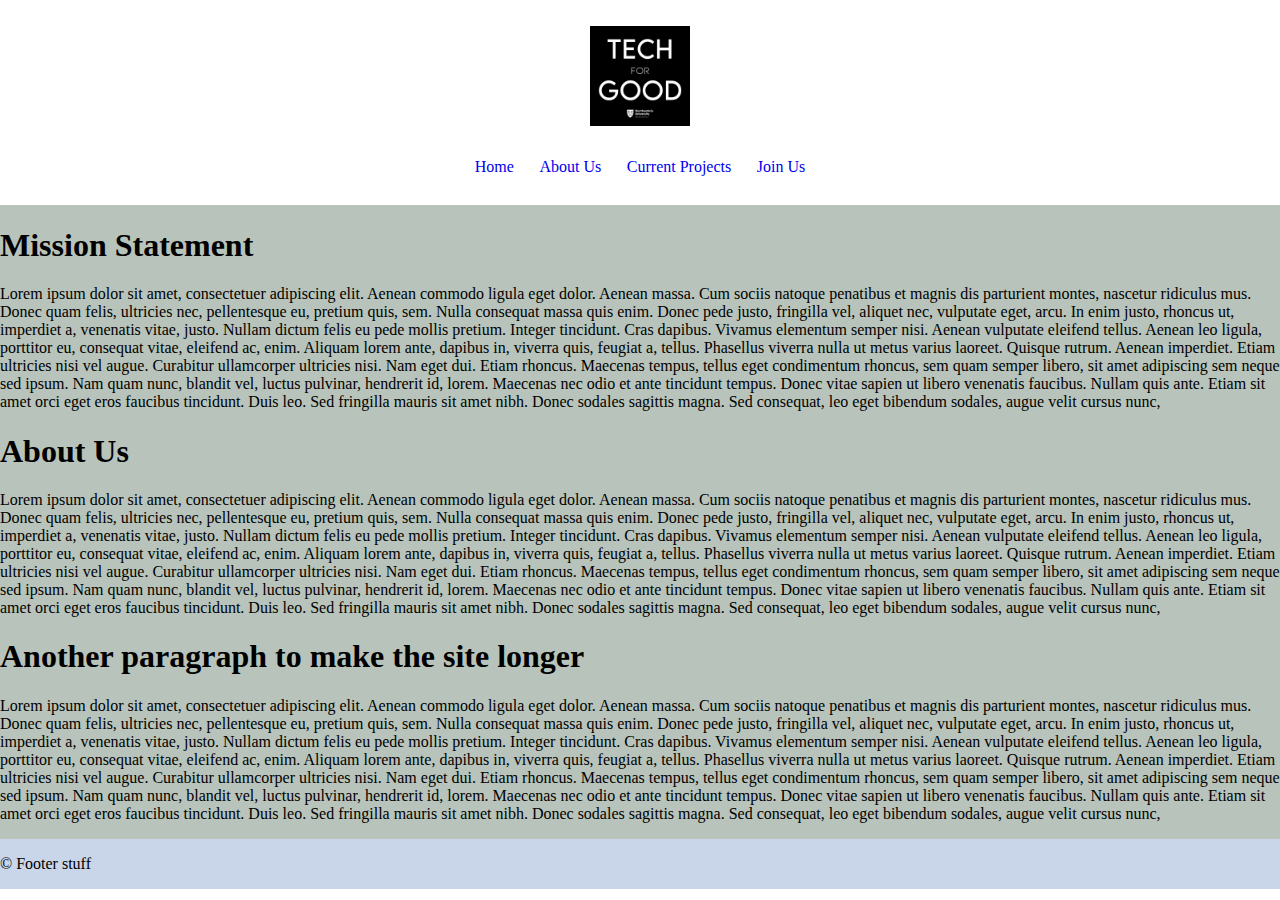
<file: index.html>
﻿<!doctype html>

<html lang="en">
	<head>
		<meta charset="utf-8">
		<meta name="viewport" content="width=device-width, initial-scale=1">
		<title>Tech for Good Northumbria University</title>
		<meta name="description" content="Tech for Good Society's home page">
		<meta name="author" content="Kyle Dunbar, James Thacker, Joe Plevin, Dan Stewart, Jack Wilde, Kieran Hodgeson    *Add/correct ur name here*">

		<link href="techSite.css" rel="stylesheet">
		<script src="index.js"></script>
	</head>
	<body>
		<div class="gridContainer"> 
			<header>
				<a id="ham_menu">&#9776;</a>
				<div id="logo">
					<img src="TfG.png" alt="Tech for Good's Logo" width="100" height="100"/>
				</div>
				<nav>
					<ul id="main-nav">
						<li><a href="/">Home</a></li>
						<li><a href="/about.html">About Us</a></li>
						<li><a href="/projects.html">Current Projects</a></li>
						<li><a href="/join.html">Join Us</a></li>
					</ul>
				</nav>
			</header>
			<main>
				<h1>Mission Statement</h1>
				<p>Lorem ipsum dolor sit amet, consectetuer adipiscing elit. Aenean commodo ligula eget dolor. Aenean massa. Cum sociis natoque penatibus et magnis dis parturient montes, nascetur ridiculus mus. Donec quam felis, ultricies nec, pellentesque eu, pretium quis, sem. Nulla consequat massa quis enim. Donec pede justo, fringilla vel, aliquet nec, vulputate eget, arcu. In enim justo, rhoncus ut, imperdiet a, venenatis vitae, justo. Nullam dictum felis eu pede mollis pretium. Integer tincidunt. Cras dapibus. Vivamus elementum semper nisi. Aenean vulputate eleifend tellus. Aenean leo ligula, porttitor eu, consequat vitae, eleifend ac, enim. Aliquam lorem ante, dapibus in, viverra quis, feugiat a, tellus. Phasellus viverra nulla ut metus varius laoreet. Quisque rutrum. Aenean imperdiet. Etiam ultricies nisi vel augue. Curabitur ullamcorper ultricies nisi. Nam eget dui. Etiam rhoncus. Maecenas tempus, tellus eget condimentum rhoncus, sem quam semper libero, sit amet adipiscing sem neque sed ipsum. Nam quam nunc, blandit vel, luctus pulvinar, hendrerit id, lorem. Maecenas nec odio et ante tincidunt tempus. Donec vitae sapien ut libero venenatis faucibus. Nullam quis ante. Etiam sit amet orci eget eros faucibus tincidunt. Duis leo. Sed fringilla mauris sit amet nibh. Donec sodales sagittis magna. Sed consequat, leo eget bibendum sodales, augue velit cursus nunc,</p>
                <h1>About Us</h1>
                <p>Lorem ipsum dolor sit amet, consectetuer adipiscing elit. Aenean commodo ligula eget dolor. Aenean massa. Cum sociis natoque penatibus et magnis dis parturient montes, nascetur ridiculus mus. Donec quam felis, ultricies nec, pellentesque eu, pretium quis, sem. Nulla consequat massa quis enim. Donec pede justo, fringilla vel, aliquet nec, vulputate eget, arcu. In enim justo, rhoncus ut, imperdiet a, venenatis vitae, justo. Nullam dictum felis eu pede mollis pretium. Integer tincidunt. Cras dapibus. Vivamus elementum semper nisi. Aenean vulputate eleifend tellus. Aenean leo ligula, porttitor eu, consequat vitae, eleifend ac, enim. Aliquam lorem ante, dapibus in, viverra quis, feugiat a, tellus. Phasellus viverra nulla ut metus varius laoreet. Quisque rutrum. Aenean imperdiet. Etiam ultricies nisi vel augue. Curabitur ullamcorper ultricies nisi. Nam eget dui. Etiam rhoncus. Maecenas tempus, tellus eget condimentum rhoncus, sem quam semper libero, sit amet adipiscing sem neque sed ipsum. Nam quam nunc, blandit vel, luctus pulvinar, hendrerit id, lorem. Maecenas nec odio et ante tincidunt tempus. Donec vitae sapien ut libero venenatis faucibus. Nullam quis ante. Etiam sit amet orci eget eros faucibus tincidunt. Duis leo. Sed fringilla mauris sit amet nibh. Donec sodales sagittis magna. Sed consequat, leo eget bibendum sodales, augue velit cursus nunc,</p>
                <h1>Another paragraph to make the site longer</h1>
                <p>Lorem ipsum dolor sit amet, consectetuer adipiscing elit. Aenean commodo ligula eget dolor. Aenean massa. Cum sociis natoque penatibus et magnis dis parturient montes, nascetur ridiculus mus. Donec quam felis, ultricies nec, pellentesque eu, pretium quis, sem. Nulla consequat massa quis enim. Donec pede justo, fringilla vel, aliquet nec, vulputate eget, arcu. In enim justo, rhoncus ut, imperdiet a, venenatis vitae, justo. Nullam dictum felis eu pede mollis pretium. Integer tincidunt. Cras dapibus. Vivamus elementum semper nisi. Aenean vulputate eleifend tellus. Aenean leo ligula, porttitor eu, consequat vitae, eleifend ac, enim. Aliquam lorem ante, dapibus in, viverra quis, feugiat a, tellus. Phasellus viverra nulla ut metus varius laoreet. Quisque rutrum. Aenean imperdiet. Etiam ultricies nisi vel augue. Curabitur ullamcorper ultricies nisi. Nam eget dui. Etiam rhoncus. Maecenas tempus, tellus eget condimentum rhoncus, sem quam semper libero, sit amet adipiscing sem neque sed ipsum. Nam quam nunc, blandit vel, luctus pulvinar, hendrerit id, lorem. Maecenas nec odio et ante tincidunt tempus. Donec vitae sapien ut libero venenatis faucibus. Nullam quis ante. Etiam sit amet orci eget eros faucibus tincidunt. Duis leo. Sed fringilla mauris sit amet nibh. Donec sodales sagittis magna. Sed consequat, leo eget bibendum sodales, augue velit cursus nunc,</p>
			</main>
			<footer>
				<p>&copy; Footer stuff</p>
			</footer>
		</div>
	</body>
</html>
</file>
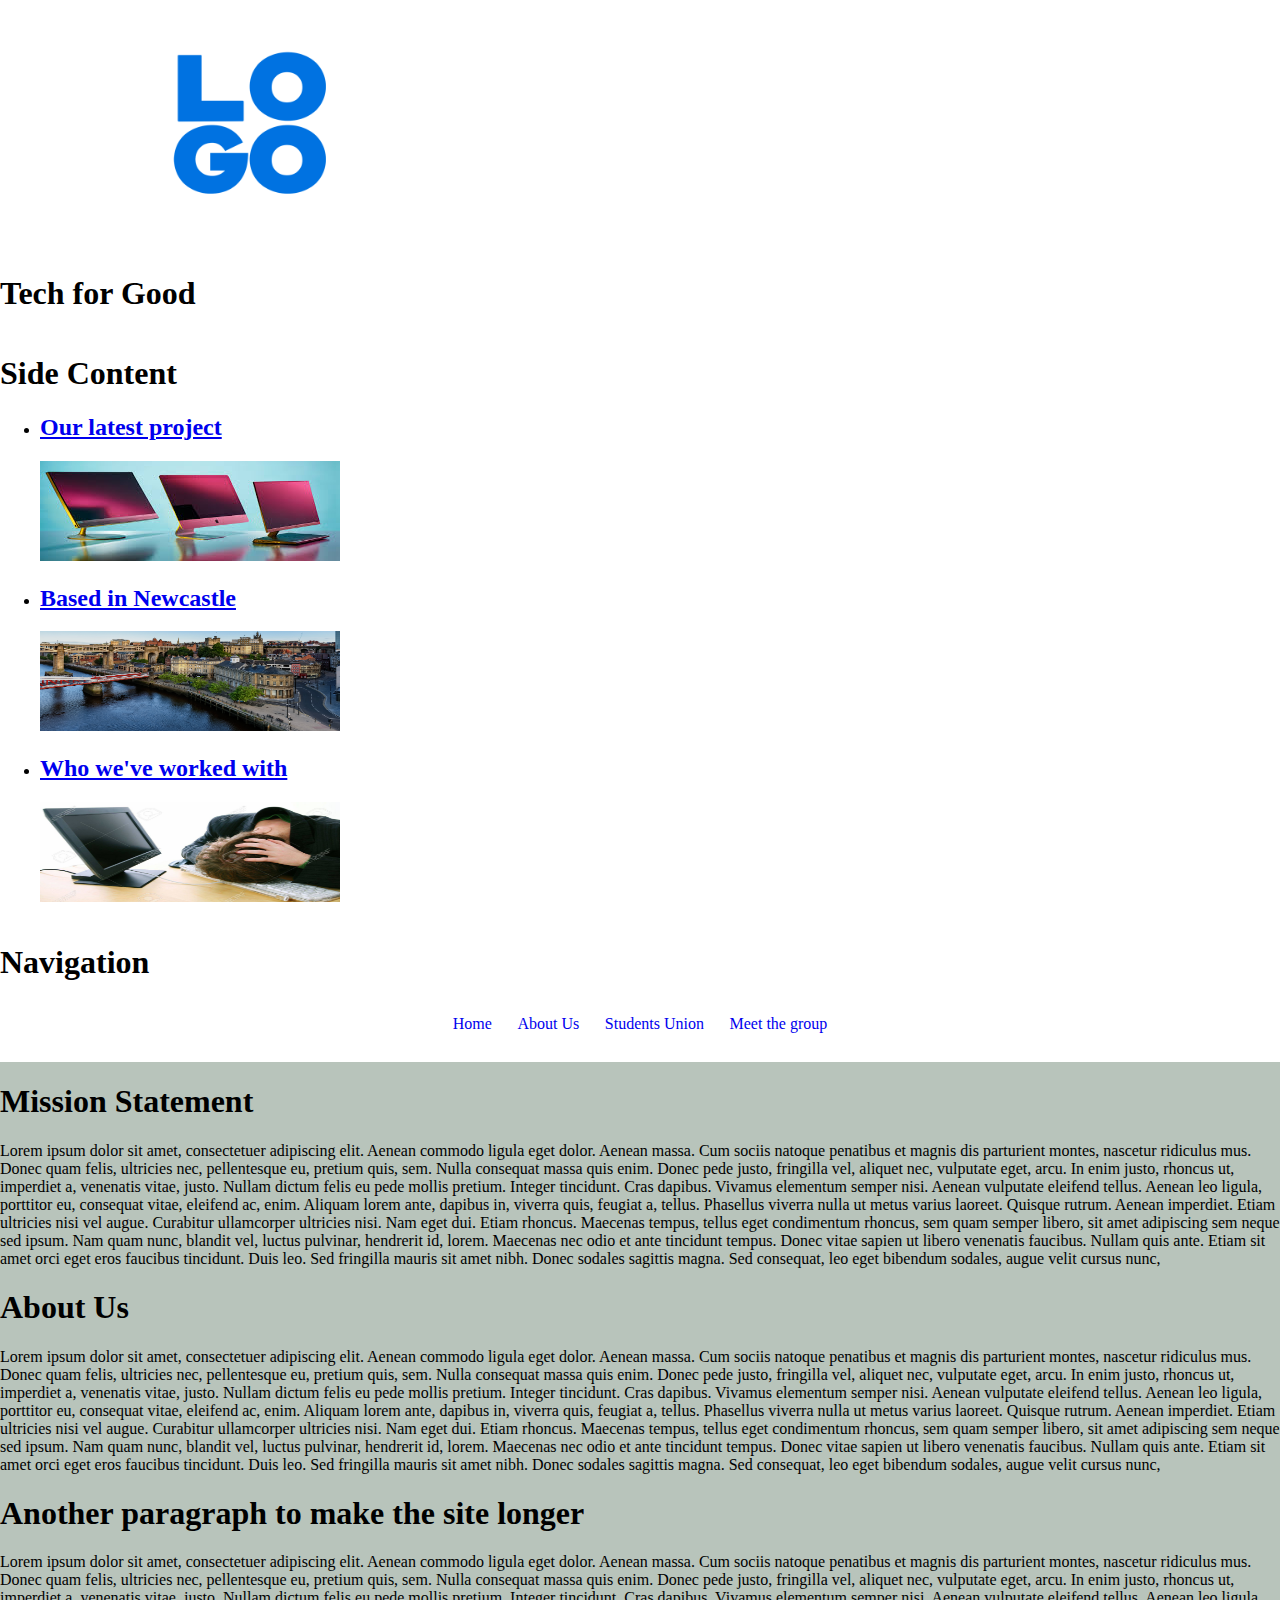
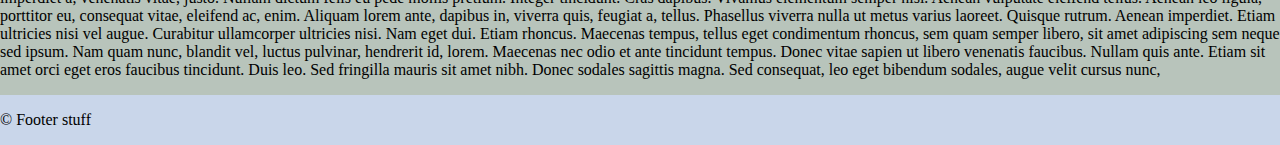
<file: home.html>
<!doctype html>

<html lang="en">
	<head>
		<meta charset="utf-8">

		<title>Tech for Good</title>
		<meta name="description" content="Tech for Good Society's home page">
		<meta name="author" content="Kyle Dunbar, James Thacker, Joe Plevin, Dan Stewart, Jack Wilde, Kieran Hodgeson    *Add/correct ur name here*">

		<link href="techSite.css" rel="stylesheet">

	</head>
	<body>
		<div class="gridContainer"> 
			<header>
                <img src="logo.png" alt="Tech for Good's logo" width="500" height="250" class=centre>
				<h1>Tech for Good</h1> 
			</header>
			<nav>
                <h1>Navigation</h1>
				<ul>
					<li><a href="#">Home</a></li>
					<li><a href="#">About Us</a></li>
					<li><a href="#">Students Union</a></li>
                    <li><a href="#">Meet the group</a></li>
				</ul>
			</nav>
			<main>
				<h1>Mission Statement</h1>
				<p>Lorem ipsum dolor sit amet, consectetuer adipiscing elit. Aenean commodo ligula eget dolor. Aenean massa. Cum sociis natoque penatibus et magnis dis parturient montes, nascetur ridiculus mus. Donec quam felis, ultricies nec, pellentesque eu, pretium quis, sem. Nulla consequat massa quis enim. Donec pede justo, fringilla vel, aliquet nec, vulputate eget, arcu. In enim justo, rhoncus ut, imperdiet a, venenatis vitae, justo. Nullam dictum felis eu pede mollis pretium. Integer tincidunt. Cras dapibus. Vivamus elementum semper nisi. Aenean vulputate eleifend tellus. Aenean leo ligula, porttitor eu, consequat vitae, eleifend ac, enim. Aliquam lorem ante, dapibus in, viverra quis, feugiat a, tellus. Phasellus viverra nulla ut metus varius laoreet. Quisque rutrum. Aenean imperdiet. Etiam ultricies nisi vel augue. Curabitur ullamcorper ultricies nisi. Nam eget dui. Etiam rhoncus. Maecenas tempus, tellus eget condimentum rhoncus, sem quam semper libero, sit amet adipiscing sem neque sed ipsum. Nam quam nunc, blandit vel, luctus pulvinar, hendrerit id, lorem. Maecenas nec odio et ante tincidunt tempus. Donec vitae sapien ut libero venenatis faucibus. Nullam quis ante. Etiam sit amet orci eget eros faucibus tincidunt. Duis leo. Sed fringilla mauris sit amet nibh. Donec sodales sagittis magna. Sed consequat, leo eget bibendum sodales, augue velit cursus nunc,</p>
                <h1>About Us</h1>
                <p>Lorem ipsum dolor sit amet, consectetuer adipiscing elit. Aenean commodo ligula eget dolor. Aenean massa. Cum sociis natoque penatibus et magnis dis parturient montes, nascetur ridiculus mus. Donec quam felis, ultricies nec, pellentesque eu, pretium quis, sem. Nulla consequat massa quis enim. Donec pede justo, fringilla vel, aliquet nec, vulputate eget, arcu. In enim justo, rhoncus ut, imperdiet a, venenatis vitae, justo. Nullam dictum felis eu pede mollis pretium. Integer tincidunt. Cras dapibus. Vivamus elementum semper nisi. Aenean vulputate eleifend tellus. Aenean leo ligula, porttitor eu, consequat vitae, eleifend ac, enim. Aliquam lorem ante, dapibus in, viverra quis, feugiat a, tellus. Phasellus viverra nulla ut metus varius laoreet. Quisque rutrum. Aenean imperdiet. Etiam ultricies nisi vel augue. Curabitur ullamcorper ultricies nisi. Nam eget dui. Etiam rhoncus. Maecenas tempus, tellus eget condimentum rhoncus, sem quam semper libero, sit amet adipiscing sem neque sed ipsum. Nam quam nunc, blandit vel, luctus pulvinar, hendrerit id, lorem. Maecenas nec odio et ante tincidunt tempus. Donec vitae sapien ut libero venenatis faucibus. Nullam quis ante. Etiam sit amet orci eget eros faucibus tincidunt. Duis leo. Sed fringilla mauris sit amet nibh. Donec sodales sagittis magna. Sed consequat, leo eget bibendum sodales, augue velit cursus nunc,</p>
                <h1>Another paragraph to make the site longer</h1>
                <p>Lorem ipsum dolor sit amet, consectetuer adipiscing elit. Aenean commodo ligula eget dolor. Aenean massa. Cum sociis natoque penatibus et magnis dis parturient montes, nascetur ridiculus mus. Donec quam felis, ultricies nec, pellentesque eu, pretium quis, sem. Nulla consequat massa quis enim. Donec pede justo, fringilla vel, aliquet nec, vulputate eget, arcu. In enim justo, rhoncus ut, imperdiet a, venenatis vitae, justo. Nullam dictum felis eu pede mollis pretium. Integer tincidunt. Cras dapibus. Vivamus elementum semper nisi. Aenean vulputate eleifend tellus. Aenean leo ligula, porttitor eu, consequat vitae, eleifend ac, enim. Aliquam lorem ante, dapibus in, viverra quis, feugiat a, tellus. Phasellus viverra nulla ut metus varius laoreet. Quisque rutrum. Aenean imperdiet. Etiam ultricies nisi vel augue. Curabitur ullamcorper ultricies nisi. Nam eget dui. Etiam rhoncus. Maecenas tempus, tellus eget condimentum rhoncus, sem quam semper libero, sit amet adipiscing sem neque sed ipsum. Nam quam nunc, blandit vel, luctus pulvinar, hendrerit id, lorem. Maecenas nec odio et ante tincidunt tempus. Donec vitae sapien ut libero venenatis faucibus. Nullam quis ante. Etiam sit amet orci eget eros faucibus tincidunt. Duis leo. Sed fringilla mauris sit amet nibh. Donec sodales sagittis magna. Sed consequat, leo eget bibendum sodales, augue velit cursus nunc,</p>
            </main>
            <aside>
                <h1> Side Content</h1>
                <ul>
                    <li>
                        <h2><a href="#">Our latest project</a></h2>
					    <img src="computers.jpg" alt="Our latest project" width="300px" height="100px" class=centre>    
                    </li>
                    <li>
                        <h2><a href="#">Based in Newcastle</a></h2>
					    <img src="newcastle.jpg" alt="Based in Newcastle" width="300px" height="100px" class=centre>
                    </li>
                    <li>
                        <h2><a href="#">Who we've worked with</a></h2>
					    <img src="computer trouble.jpg" alt="Who we've worked with" width="300px" height="100px" class=centre>
                    </li>
				</ul>
            </aside>
			<footer>
				<p>&copy; Footer stuff</p>
			</footer>
		</div>
	</body>
</html>
</file>
<file: techSite.css>
body {
    width:100%;
    height:100%;
    padding: 0;
    margin: 0;
}

.gridContainer {
    display: grid;
    grid-template-areas: 
                        "header header"
                        "logo logo"
                        "nav nav"
                        "main main"
                        "footer footer";
}

header{
    grid-area: header;
    width: 100%;
    padding:0;
}

#logo{
    grid-area: logo;
    padding-top: 2%;
    width:100%;
    text-align: center;
}

/* Nav bar */

nav{
    grid-area:nav;
    top:100px;
}
nav ul {
    list-style: none;
    text-align: center;
    padding: 0;
    flex-direction: column;
    display:none;
}
nav ul li{
    justify-items: center;
    text-align: center;
}
nav ul li a{
    text-decoration: none;
}
nav ul li a:visited{
    text-decoration: none;
}
#ham_menu {
    position: relative;
    float: left;
    font-size: x-large;
    padding-right: 5%;
}
#main-nav.show{
    display:block;
    height:100%;
}
#main-nav.show li{
    padding: 15%;
}

#main-nav.show li a{
    text-decoration: none;
    text-align: center;
    color: #1A4301;
}

#main-nav.show li a:visited{
    text-decoration: none;
    color: #143601;
}
#main-nav.show li:hover{
    background-color: #143601;
}
#main-nav.show li a:hover{
    text-decoration: none;
    color: #ffffff;
}

main{
    grid-area: main;
    background-color: #B8C4BB;
}


footer{
    grid-area: footer;
    background-color: #C9D6EA;
}


@media screen and (min-width: 480px) {

    /* Nav - no burger */
    #ham_menu {
        display: none;
    }

    nav ul {
        display: flex;
        flex-direction: row;
        justify-content: center;
        margin-left: 0;
    }

    nav ul li {
        margin: 1%;
    }
}
</file>
